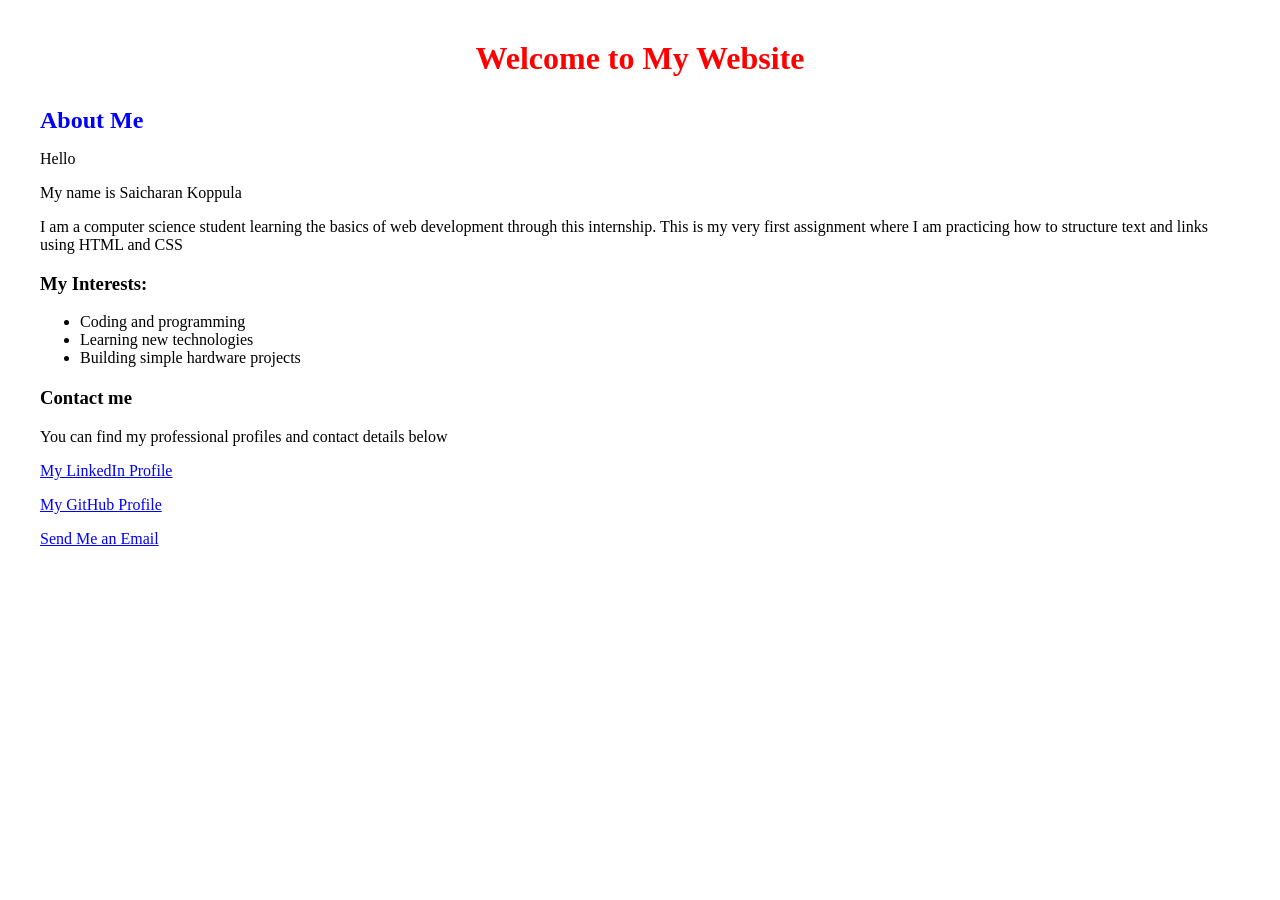
<file: task 1/hello.html>
<!DOCTYPE html>
<html>
<head>
    <title>My First Website</title>
    <link rel="stylesheet" href="edit.css">
</head>
<body>

    <h1>Welcome to My Website</h1>

    <h2>About Me</h2>
    <p>Hello</p>
    <p>My name is Saicharan Koppula</p>
    <p>I am a computer science student learning the basics of web development through this internship. This is my very first assignment where I am practicing how to structure text and links using HTML and CSS</p>
    
    <h3>My Interests:</h3>
    <ul>
        <li>Coding and programming</li>
        <li>Learning new technologies</li>
        <li>Building simple hardware projects</li>
    </ul>

    <h3>Contact me</h3>
    <p>You can find my professional profiles and contact details below</p>
    
    <p><a href="https://www.linkedin.com/in/sai-charan-koppula-811453289/" target="_blank">My LinkedIn Profile</a></p>
    <p><a href="https://github.com/charan1915" target="_blank">My GitHub Profile</a></p>
    <p><a href="mailto:koppulasaicharan21@gmail.com">Send Me an Email</a></p>
</body>
</html>
</file>
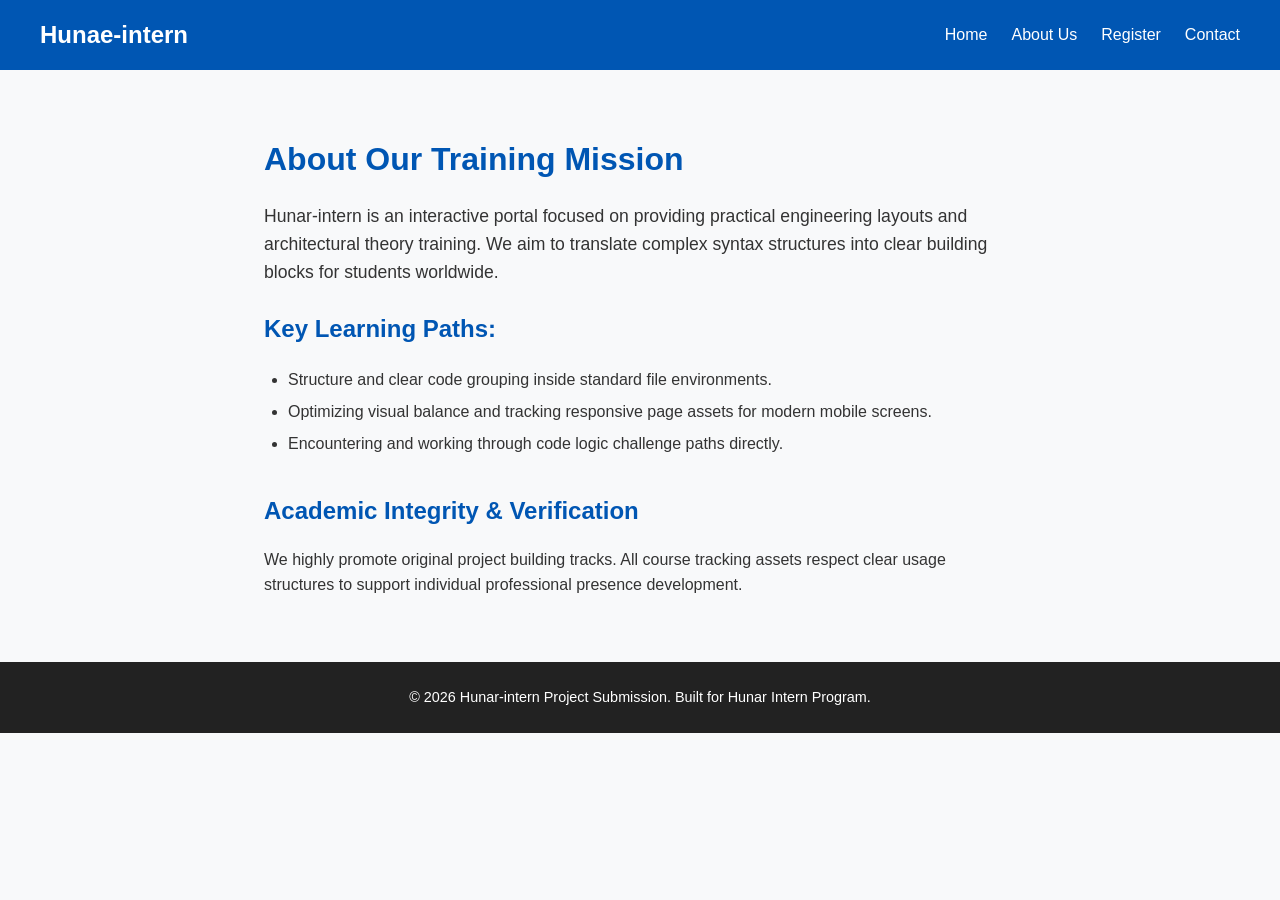
<file: task 2/about.html>
<!DOCTYPE html>
<html lang="en">
<head>
    <meta charset="UTF-8">
    <meta name="viewport" content="width=device-width, initial-scale=1.0">
    <title>Hunar-intern| About Us</title>
    <link rel="stylesheet" href="style.css">
</head>
<body>

    <header>
        <nav>
            <a href="index.html" class="logo">Hunae-intern</a>
            <ul>
                <li><a href="index.html">Home</a></li>
                <li><a href="about.html">About Us</a></li>
                <li><a href="register.html">Register</a></li>
                <li><a href="contact.html">Contact</a></li>
            </ul>
        </nav>
    </header>

    <main class="container" style="max-width: 800px; padding-top: 2rem;">
        <h1>About Our Training Mission</h1>
        <p style="font-size: 1.1rem; margin-bottom: 1.5rem;">
            Hunar-intern is an interactive portal focused on providing practical engineering layouts and architectural theory training. We aim to translate complex syntax structures into clear building blocks for students worldwide.
        </p>
        
        <h2>Key Learning Paths:</h2>
        <ul style="margin-left: 1.5rem; margin-bottom: 2rem; line-height: 2;">
            <li>Structure and clear code grouping inside standard file environments.</li>
            <li>Optimizing visual balance and tracking responsive page assets for modern mobile screens.</li>
            <li>Encountering and working through code logic challenge paths directly.</li>
        </ul>

        <h2>Academic Integrity & Verification</h2>
        <p>
            We highly promote original project building tracks. All course tracking assets respect clear usage structures to support individual professional presence development.
        </p>
    </main>

    <footer>
        <p>&copy; 2026 Hunar-intern Project Submission. Built for Hunar Intern Program.</p>
    </footer>

</body>
</html>
</file>
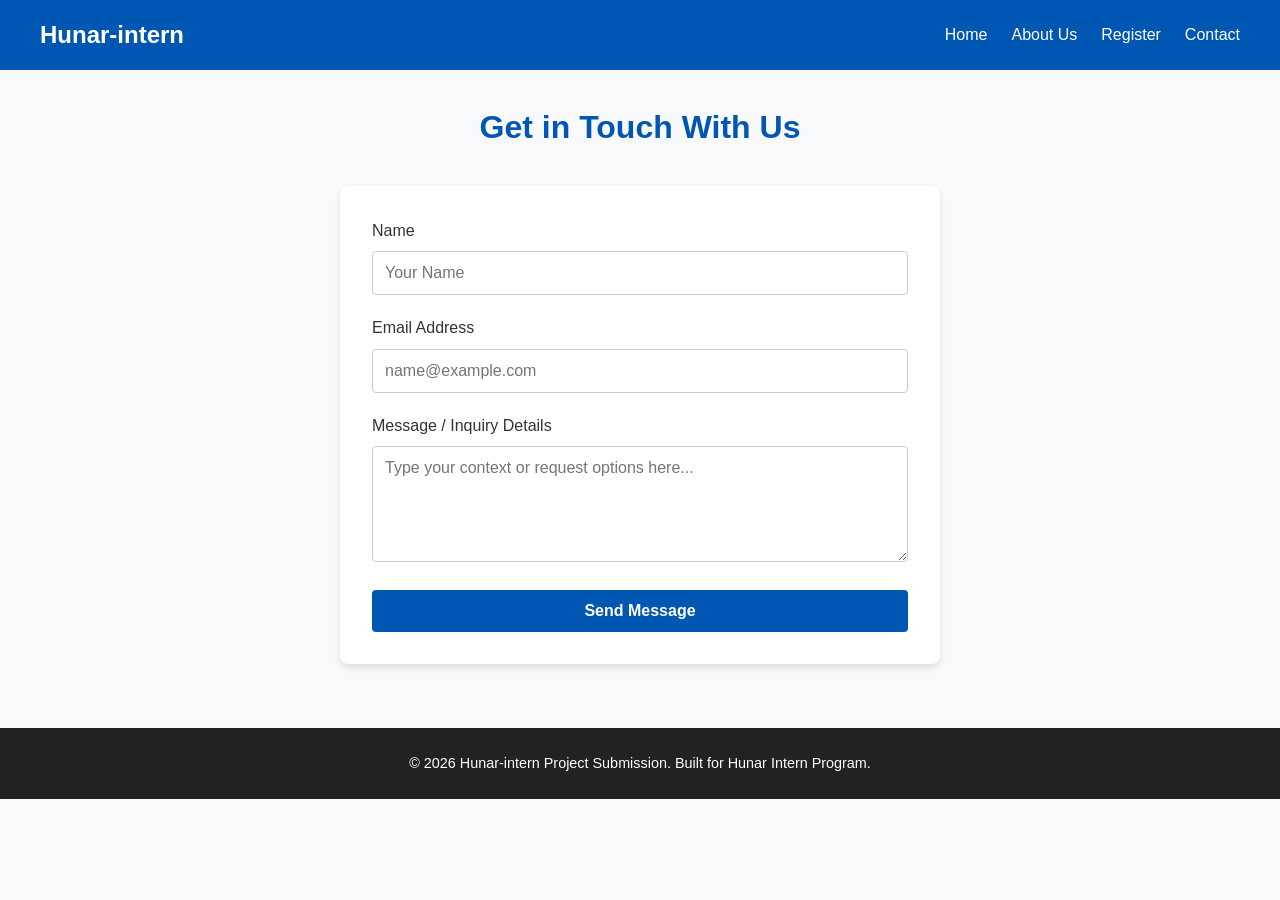
<file: task 2/contact.html>
<!DOCTYPE html>
<html lang="en">
<head>
    <meta charset="UTF-8">
    <meta name="viewport" content="width=device-width, initial-scale=1.0">
    <title>Hunar-intern | Contact Support</title>
    <link rel="stylesheet" href="style.css">
</head>
<body>

    <header>
        <nav>
            <a href="index.html" class="logo">Hunar-intern</a>
            <ul>
                <li><a href="index.html">Home</a></li>
                <li><a href="about.html">About Us</a></li>
                <li><a href="register.html">Register</a></li>
                <li><a href="contact.html">Contact</a></li>
            </ul>
        </nav>
    </header>

    <main class="container">
        <h1 style="text-align: center; margin-bottom: 1rem;">Get in Touch With Us</h1>
        
        <form action="#" method="POST" onsubmit="alert('Your inquiry has been submitted successfully!'); return false;">
            <div class="form-group">
                <label for="contact-name">Name</label>
                <input type="text" id="contact-name" required placeholder="Your Name">
            </div>

            <div class="form-group">
                <label for="contact-email">Email Address</label>
                <input type="email" id="contact-email" required placeholder="name@example.com">
            </div>

            <div class="form-group">
                <label for="message">Message / Inquiry Details</label>
                <textarea id="message" rows="5" required placeholder="Type your context or request options here..."></textarea>
            </div>

            <button type="submit">Send Message</button>
        </form>
    </main>

    <footer>
        <p>&copy; 2026 Hunar-intern Project Submission. Built for Hunar Intern Program.</p>
    </footer>

</body>
</html>
</file>
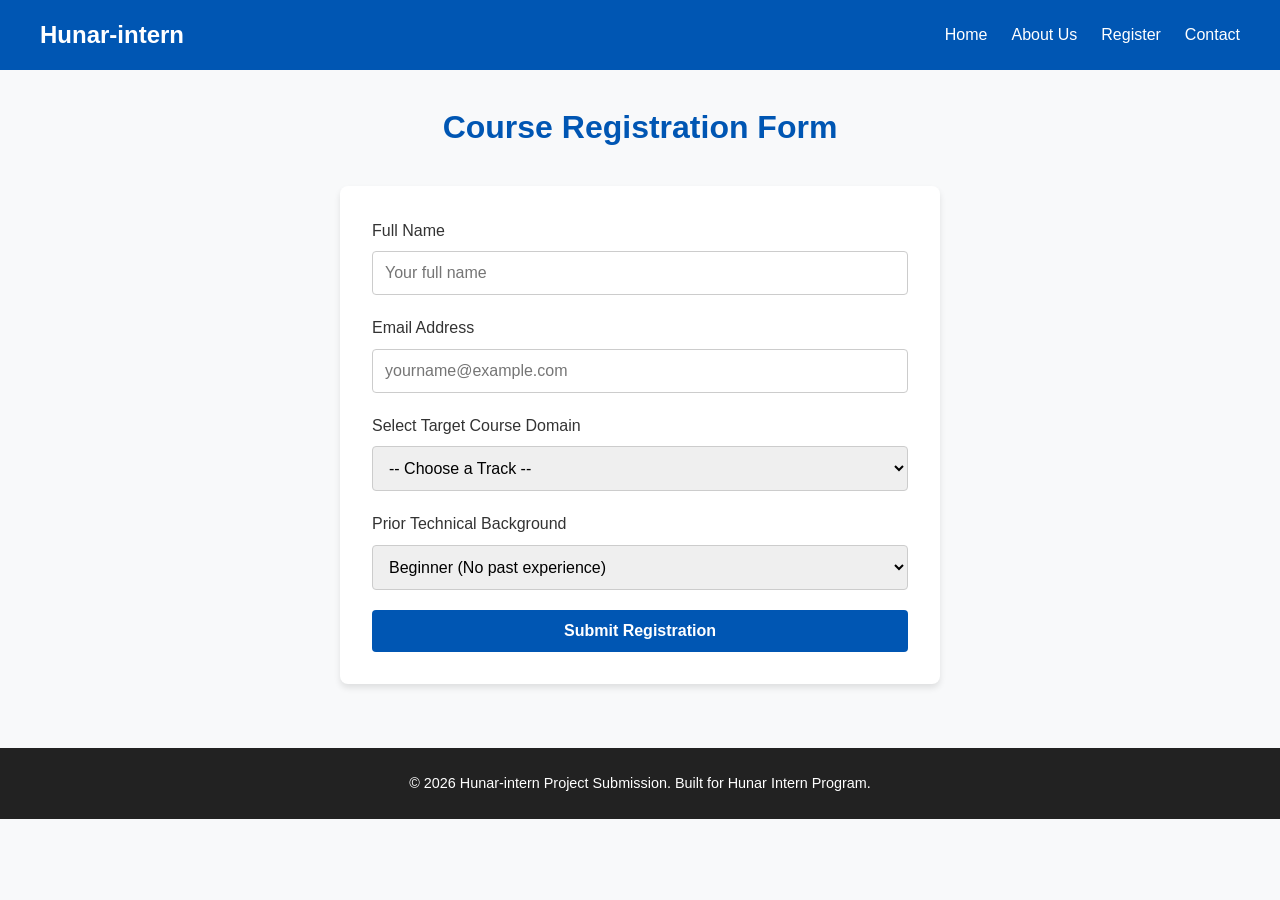
<file: task 2/register.html>
<!DOCTYPE html>
<html lang="en">
<head>
    <meta charset="UTF-8">
    <meta name="viewport" content="width=device-width, initial-scale=1.0">
    <title>Hunar-intern | Course Registration</title>
    <link rel="stylesheet" href="style.css">
</head>
<body>

    <header>
        <nav>
            <a href="index.html" class="logo">Hunar-intern</a>
            <ul>
                <li><a href="index.html">Home</a></li>
                <li><a href="about.html">About Us</a></li>
                <li><a href="register.html">Register</a></li>
                <li><a href="contact.html">Contact</a></li>
            </ul>
        </nav>
    </header>

    <main class="container">
        <h1 style="text-align: center; margin-bottom: 1rem;">Course Registration Form</h1>
        
        <form action="#" method="POST" onsubmit="alert('Registration processing simulated successfully!'); return false;">
            <div class="form-group">
                <label for="fullname">Full Name</label>
                <input type="text" id="fullname" name="fullname" required placeholder="Your full name">
            </div>

            <div class="form-group">
                <label for="email">Email Address</label>
                <input type="email" id="email" name="email" required placeholder="yourname@example.com">
            </div>

            <div class="form-group">
                <label for="course">Select Target Course Domain</label>
                <select id="course" name="course" required>
                    <option value="">-- Choose a Track --</option>
                    <option value="webdev">Web Development BootCamp</option>
                    <option value="iot">IoT & Embedded Engineering</option>
                    <option value="backend">Backend Architecture (PHP & SQL)</option>
                </select>
            </div>

            <div class="form-group">
                <label for="experience">Prior Technical Background</label>
                <select id="experience" name="experience">
                    <option value="beginner">Beginner (No past experience)</option>
                    <option value="intermediate">Intermediate (Understand simple syntax)</option>
                </select>
            </div>

            <button type="submit">Submit Registration</button>
        </form>
    </main>

    <footer>
        <p>&copy; 2026 Hunar-intern Project Submission. Built for Hunar Intern Program.</p>
    </footer>

</body>
</html>
</file>
<file: task 1/edit.css>
body {
    background-color: white;
    font: Arial,;
    margin: 40px;
}
h1 {
    text-align: center;
    margin-bottom: 20px;
    color:red;
}
h2 {
    margin-top: 30px;
    margin-bottom: 10px;
    color:blue;
}
h3{
    margine-top: 30px;
    margine-bottom: 10px;
}
p {
    margin-bottom: 15px;
}
ul {
    margin-left: 0px;
    margin-bottom: 20px;
}
a {
    color: blue;
    text-decoration: underline;
}
</file>
<file: task 2/style.css>
* {
    margin: 0;
    padding: 0;
    box-sizing: border-box;
    font-family: 'Segoe UI', Tahoma, Geneva, Verdana, sans-serif;
}

body {
    background-color: #f8f9fa;
    color: #333;
    line-height: 1.6;
}


header {
    background-color: #0056b3;
    padding: 1rem 2rem;
    position: sticky;
    top: 0;
    z-index: 1000;
}

nav {
    display: flex;
    justify-content: space-between;
    align-items: center;
    max-width: 1200px;
    margin: 0 auto;
}

nav .logo {
    color: #fff;
    font-size: 1.5rem;
    font-weight: bold;
    text-decoration: none;
}

nav ul {
    list-style: none;
    display: flex;
    gap: 1.5rem;
}

nav ul li a {
    color: #fff;
    text-decoration: none;
    font-weight: 500;
    transition: color 0.3s ease;
}

nav ul li a:hover {
    color: #ffd700;
}


.container {
    max-width: 1200px;
    margin: 2rem auto;
    padding: 0 1.5rem;
}

h1, h2 {
    color: #0056b3;
    margin-bottom: 1rem;
}


.hero {
    background: linear-gradient(rgba(0, 86, 179, 0.8), rgba(0, 86, 179, 0.9)), url('https://images.unsplash.com/photo-1516321318423-f06f85e504b3?q=80&w=1200&auto=format&fit=crop') no-repeat center center/cover;
    color: white;
    text-align: center;
    padding: 5rem 1rem;
}

.hero h1 {
    color: white;
    font-size: 2.5rem;
}

.btn {
    display: inline-block;
    background-color: #ffd700;
    color: #333;
    padding: 0.75rem 1.5rem;
    text-decoration: none;
    font-weight: bold;
    border-radius: 4px;
    margin-top: 1rem;
    transition: background-color 0.3s ease;
}

.btn:hover {
    background-color: #e6c200;
}


.courses-grid {
    display: grid;
    grid-template-columns: repeat(auto-fit, minmax(280px, 1fr));
    gap: 2rem;
    margin-top: 2rem;
}

.course-card {
    background: #fff;
    border-radius: 8px;
    box-shadow: 0 4px 6px rgba(0, 0, 0, 0.1);
    overflow: hidden;
    transition: transform 0.3s ease;
}

.course-card:hover {
    transform: translateY(-5px);
}

.course-card img {
    width: 100%;
    height: 180px;
    object-fit: cover;
}

.course-card-content {
    padding: 1.5rem;
}

/* Form Styles for Register & Contact */
form {
    background: #fff;
    padding: 2rem;
    border-radius: 8px;
    box-shadow: 0 4px 6px rgba(0, 0, 0, 0.1);
    max-width: 600px;
    margin: 2rem auto;
}

.form-group {
    margin-bottom: 1.25rem;
}

.form-group label {
    display: block;
    margin-bottom: 0.5rem;
    font-weight: 500;
}

.form-group input, .form-group select, .form-group textarea {
    width: 100%;
    padding: 0.75rem;
    border: 1px solid #ccc;
    border-radius: 4px;
    font-size: 1rem;
}

form button {
    background-color: #0056b3;
    color: white;
    border: none;
    padding: 0.75rem 1.5rem;
    font-size: 1rem;
    border-radius: 4px;
    cursor: pointer;
    width: 100%;
    font-weight: bold;
}

form button:hover {
    background-color: #004085;
}


footer {
    background-color: #222;
    color: #fff;
    text-align: center;
    padding: 1.5rem;
    margin-top: 4rem;
    font-size: 0.9rem;
}
</file>
